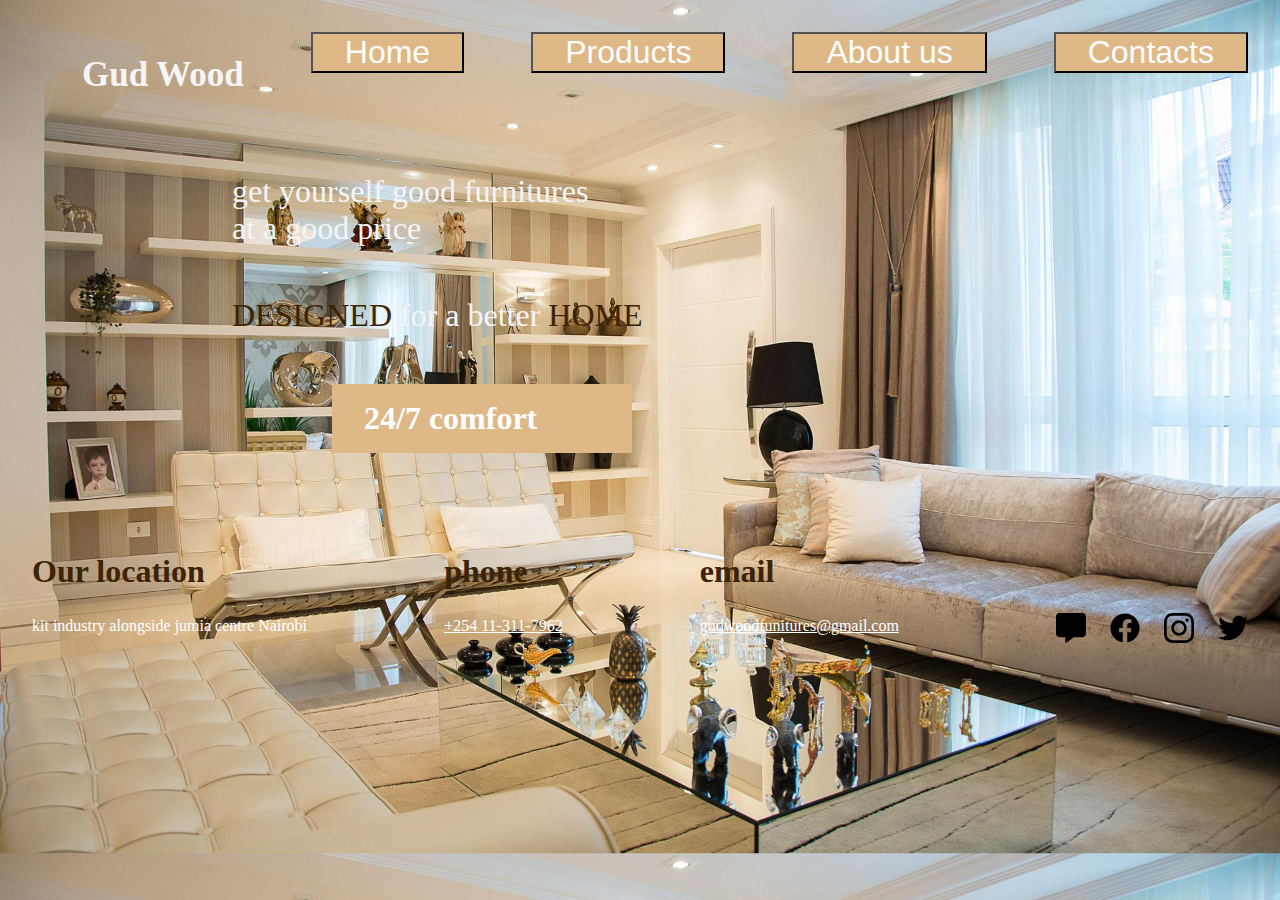
<file: index.html>
<!DOCTYPE html>
<html lang="en">
<head>
    <meta charset="UTF-8">
    <meta http-equiv="X-UA-Compatible" content="IE=edge">
    <meta name="viewport" content="width=device-width, initial-scale=1.0">
    <title>FUNITURE</title>
    <link rel="stylesheet" href="style.css">
</head>
<body>
    
    
        <div class="button">
        <h1>Gud Wood</h1>
        <a><button>Home</button></a>
        <a href=products.html><button>Products</button></a>
        <a href="about.html"><button>About us</button></a>
        <a href="contact.html"><button>Contacts</button></a>
      </div>
      <div class="container">
    
      <p>get yourself good furnitures<br>at a good price</p>
      <p><span>DESIGNED</span> for a better<span> HOME</span></p>
      <p class="comfort">24/7 comfort</p>
    
    <footer>
        <div>
        <h2>Our location</h2>
 <a>kit industry alongside jumia centre Nairobi</a>
        </div>
        <div>
        <h2>phone</h2>
      <a href="tel:+254 11-311-7962">+254 11-311-7962</a>
        </div>
        <div>
        <h2>email</h2>
       <a href="mailto:gud wood">gudwoodfunitures@gmail.com</a>
        </div>
        <div>
          <svg xmlns="http://www.w3.org/2000/svg" viewBox="0 0 512 512"><!--! Font Awesome Pro 6.1.1 by @fontawesome - https://fontawesome.com License - https://fontawesome.com/license (Commercial License) Copyright 2022 Fonticons, Inc. --><path d="M511.1 63.1v287.1c0 35.25-28.75 63.1-64 63.1h-144l-124.9 93.68c-7.875 5.75-19.12 .0497-19.12-9.7v-83.98h-96c-35.25 0-64-28.75-64-63.1V63.1c0-35.25 28.75-63.1 64-63.1h384C483.2 0 511.1 28.75 511.1 63.1z"/></svg>
          <svg xmlns="http://www.w3.org/2000/svg" viewBox="0 0 512 512"><!--! Font Awesome Pro 6.1.1 by @fontawesome - https://fontawesome.com License - https://fontawesome.com/license (Commercial License) Copyright 2022 Fonticons, Inc. --><path d="M504 256C504 119 393 8 256 8S8 119 8 256c0 123.78 90.69 226.38 209.25 245V327.69h-63V256h63v-54.64c0-62.15 37-96.48 93.67-96.48 27.14 0 55.52 4.84 55.52 4.84v61h-31.28c-30.8 0-40.41 19.12-40.41 38.73V256h68.78l-11 71.69h-57.78V501C413.31 482.38 504 379.78 504 256z"/></svg>
          <svg xmlns="http://www.w3.org/2000/svg" viewBox="0 0 448 512"><!--! Font Awesome Pro 6.1.1 by @fontawesome - https://fontawesome.com License - https://fontawesome.com/license (Commercial License) Copyright 2022 Fonticons, Inc. --><path d="M224.1 141c-63.6 0-114.9 51.3-114.9 114.9s51.3 114.9 114.9 114.9S339 319.5 339 255.9 287.7 141 224.1 141zm0 189.6c-41.1 0-74.7-33.5-74.7-74.7s33.5-74.7 74.7-74.7 74.7 33.5 74.7 74.7-33.6 74.7-74.7 74.7zm146.4-194.3c0 14.9-12 26.8-26.8 26.8-14.9 0-26.8-12-26.8-26.8s12-26.8 26.8-26.8 26.8 12 26.8 26.8zm76.1 27.2c-1.7-35.9-9.9-67.7-36.2-93.9-26.2-26.2-58-34.4-93.9-36.2-37-2.1-147.9-2.1-184.9 0-35.8 1.7-67.6 9.9-93.9 36.1s-34.4 58-36.2 93.9c-2.1 37-2.1 147.9 0 184.9 1.7 35.9 9.9 67.7 36.2 93.9s58 34.4 93.9 36.2c37 2.1 147.9 2.1 184.9 0 35.9-1.7 67.7-9.9 93.9-36.2 26.2-26.2 34.4-58 36.2-93.9 2.1-37 2.1-147.8 0-184.8zM398.8 388c-7.8 19.6-22.9 34.7-42.6 42.6-29.5 11.7-99.5 9-132.1 9s-102.7 2.6-132.1-9c-19.6-7.8-34.7-22.9-42.6-42.6-11.7-29.5-9-99.5-9-132.1s-2.6-102.7 9-132.1c7.8-19.6 22.9-34.7 42.6-42.6 29.5-11.7 99.5-9 132.1-9s102.7-2.6 132.1 9c19.6 7.8 34.7 22.9 42.6 42.6 11.7 29.5 9 99.5 9 132.1s2.7 102.7-9 132.1z"/></svg>
          <svg xmlns="http://www.w3.org/2000/svg" viewBox="0 0 512 512"><!--! Font Awesome Pro 6.1.1 by @fontawesome - https://fontawesome.com License - https://fontawesome.com/license (Commercial License) Copyright 2022 Fonticons, Inc. --><path d="M459.37 151.716c.325 4.548.325 9.097.325 13.645 0 138.72-105.583 298.558-298.558 298.558-59.452 0-114.68-17.219-161.137-47.106 8.447.974 16.568 1.299 25.34 1.299 49.055 0 94.213-16.568 130.274-44.832-46.132-.975-84.792-31.188-98.112-72.772 6.498.974 12.995 1.624 19.818 1.624 9.421 0 18.843-1.3 27.614-3.573-48.081-9.747-84.143-51.98-84.143-102.985v-1.299c13.969 7.797 30.214 12.67 47.431 13.319-28.264-18.843-46.781-51.005-46.781-87.391 0-19.492 5.197-37.36 14.294-52.954 51.655 63.675 129.3 105.258 216.365 109.807-1.624-7.797-2.599-15.918-2.599-24.04 0-57.828 46.782-104.934 104.934-104.934 30.213 0 57.502 12.67 76.67 33.137 23.715-4.548 46.456-13.32 66.599-25.34-7.798 24.366-24.366 44.833-46.132 57.827 21.117-2.273 41.584-8.122 60.426-16.243-14.292 20.791-32.161 39.308-52.628 54.253z"/></svg>
        </div>
    </footer>
</div>

    
</body>
</html>
</file>
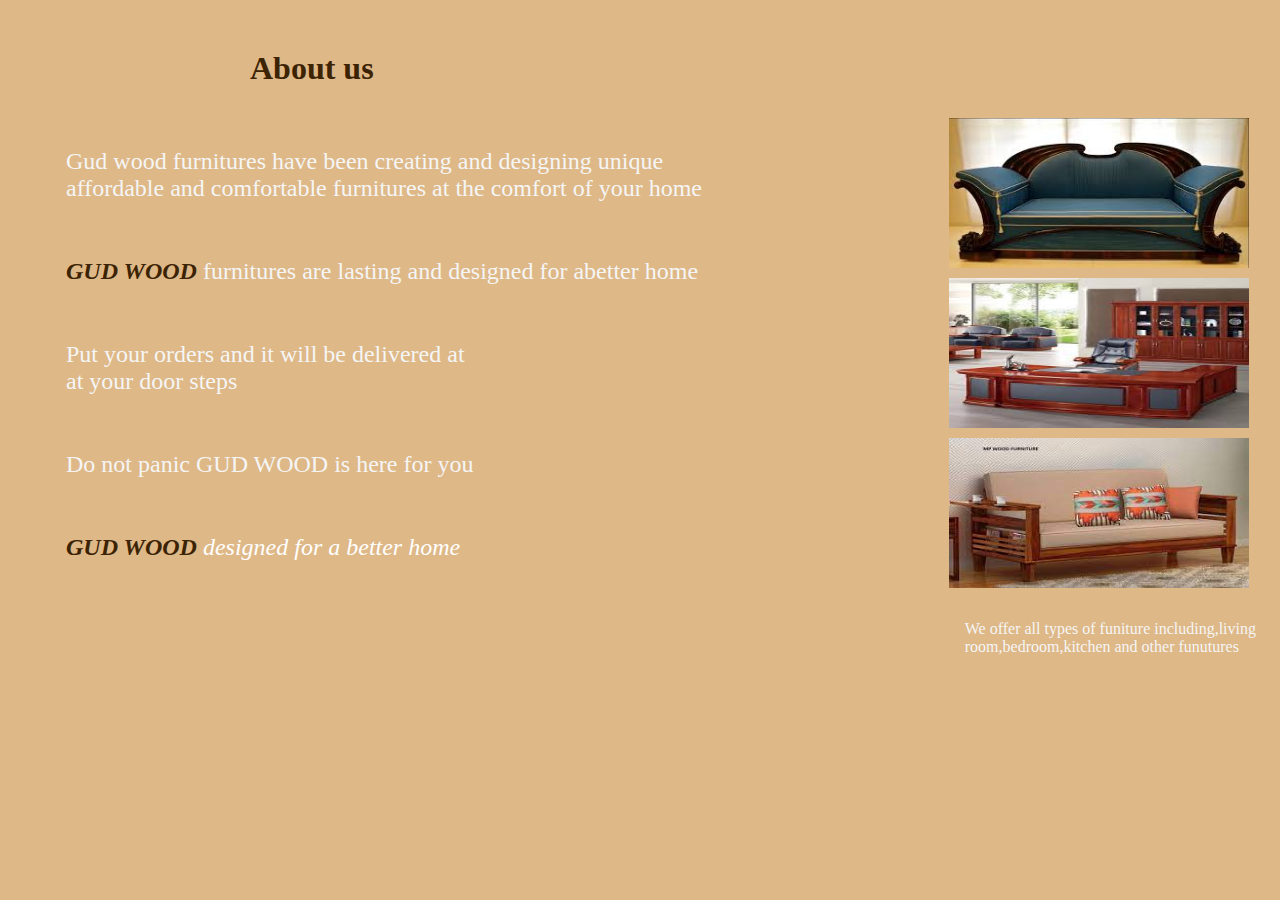
<file: about.html>
<!DOCTYPE html>
<html lang="en">
<head>
    <meta charset="UTF-8">
    <meta http-equiv="X-UA-Compatible" content="IE=edge">
    <meta name="viewport" content="width=device-width, initial-scale=1.0">
    <title>HOME</title>
    <link rel="stylesheet" href="about.css">
</head>
<body>
    <h1>About us</h1>
    <div class="container">
        <div class="column">
        <div class="row">
            <p>Gud wood furnitures have been creating and designing unique<br>
                affordable and comfortable furnitures at the comfort of your home
            </p>
            <p><span>GUD WOOD</span> furnitures are lasting and designed for abetter home</p>
            <p>Put your orders and it will be delivered at<br>
            at your door steps</p>
            <p>Do not panic GUD WOOD is here for you</p>
            <p class="italic"><span>GUD WOOD</span> designed for a better home</p>
        </div>
        <div class="row">

           <img src="./sofas/images/images_022.jpg" alt="images_022">
           <img src="./sofas/images/t5.jpg" alt="t5">
           <img src="./sofas/images/images_042.jpg" alt="images_042">
           <p class="p">We offer all types of funiture including,living<br>room,bedroom,kitchen and other funutures</p>

           </div>
           </div>
    </div>
</body>
</html>
</file>
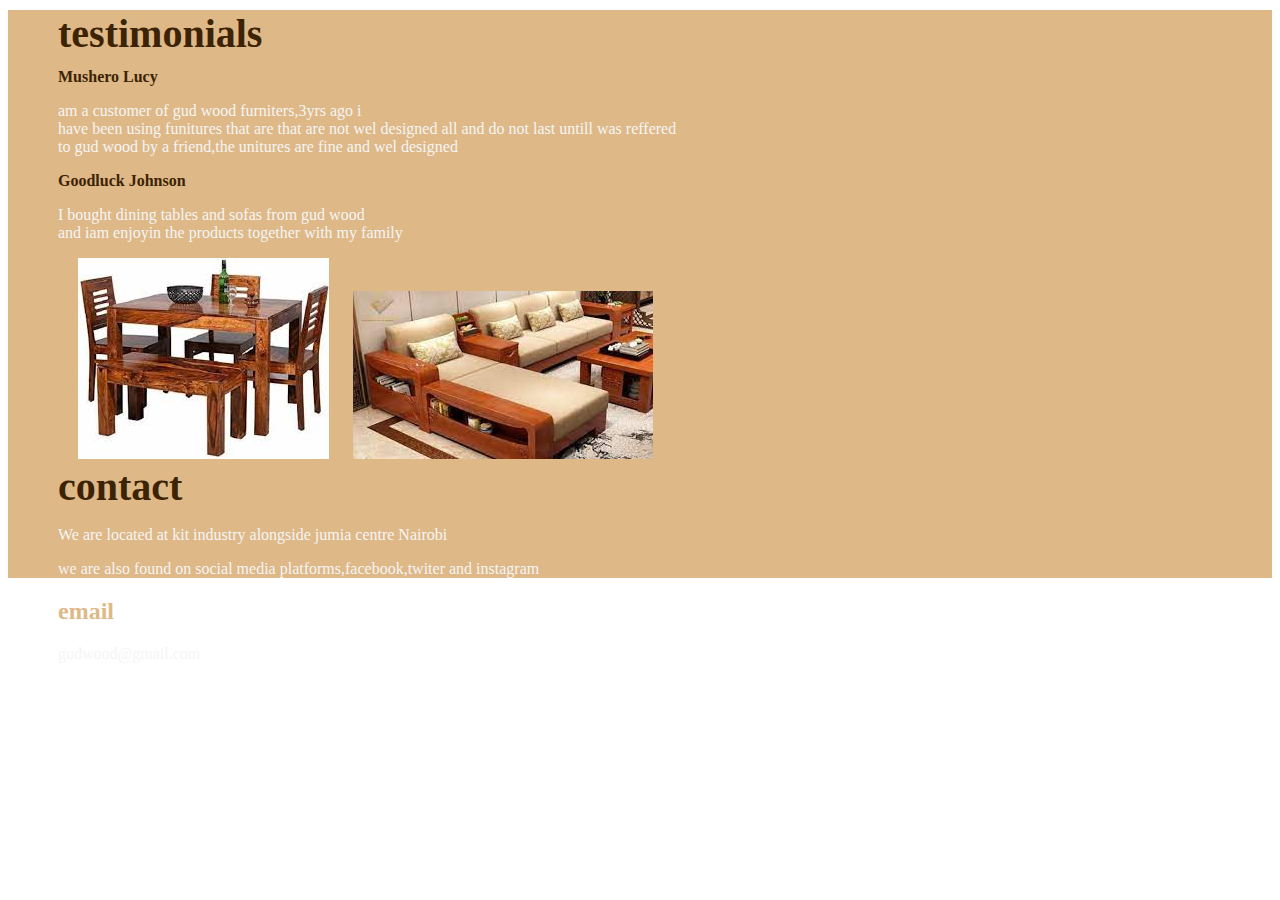
<file: contact.html>
<!DOCTYPE html>
<html lang="en">
<head>
    <meta charset="UTF-8">
    <meta http-equiv="X-UA-Compatible" content="IE=edge">
    <meta name="viewport" content="width=device-width, initial-scale=1.0">
    <title>contact</title>
    <link rel="stylesheet" href="contact.css">
</head>
<body>
   <div class="container">
      <div class="main">
   <header>testimonials </header>
   
     
        <h1> Mushero Lucy</h1>
        <p>am a customer of gud wood furniters,3yrs ago i<br> have been using funitures that are
        that are  not wel designed all and do not last untill  was reffered<br>
    to gud wood by a friend,the unitures are fine and wel designed</p>
    <h1>Goodluck Johnson</h1>
        <p class="row">I bought dining tables and sofas from gud wood<br>
            and iam enjoyin the products together with my family</p>
       <img src="./sofas/images/t4.jpg" alt="t4">
        <img src="./sofas/images/s2.jpg" alt="s2">
        
         <header>contact</header>
         <p>We are located at kit industry alongside jumia centre Nairobi</p>
         <P>we are also found on social media platforms,facebook,twiter and instagram</P>
      </div>
   </div>
   <footer>
      <h2>email</h2>
      <p>gudwood@gmail.com</p>
   </footer>
</body>
</html>
</file>
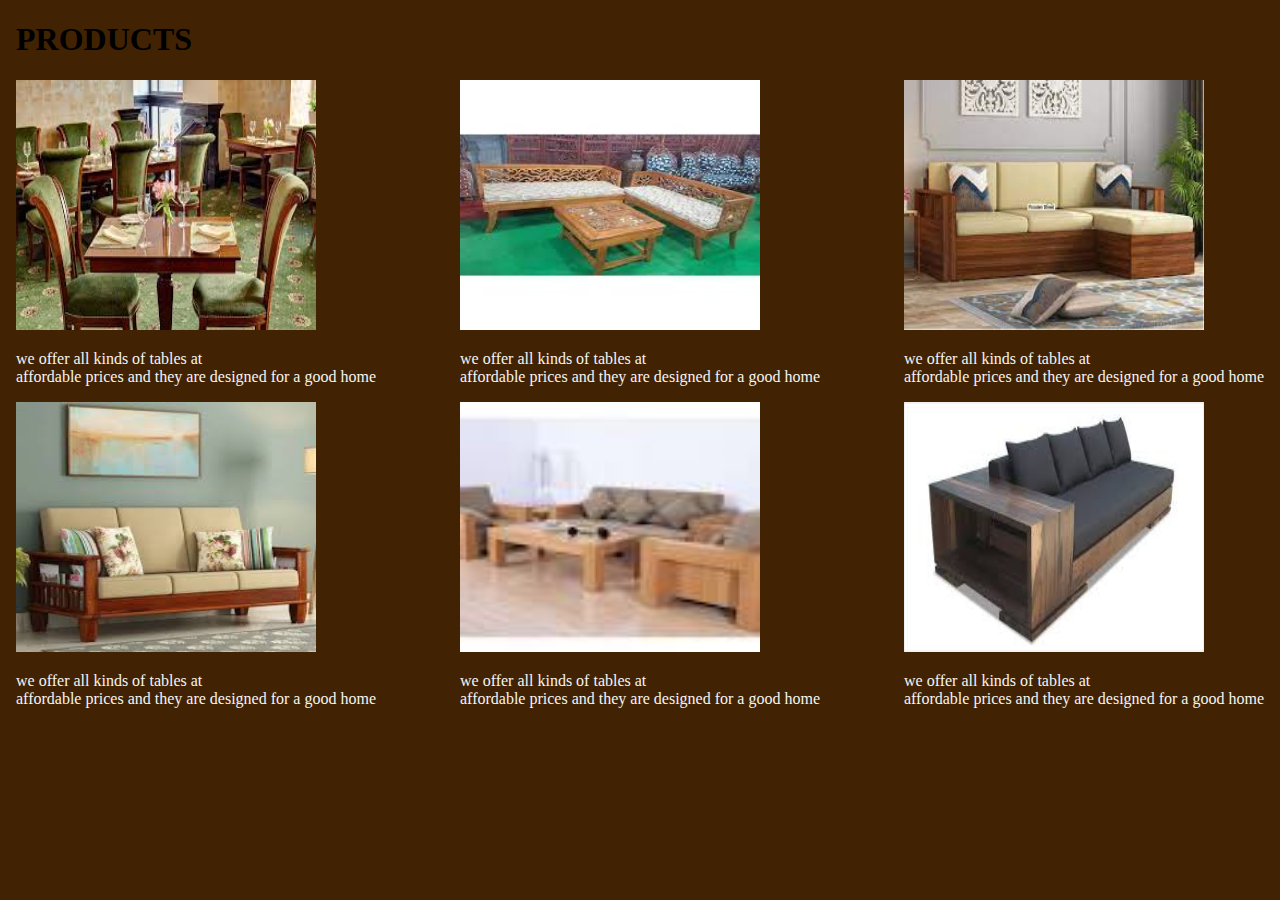
<file: products.html>
<!DOCTYPE html>
<html lang="en">
<head>
    <meta charset="UTF-8">
    <meta http-equiv="X-UA-Compatible" content="IE=edge">
    <meta name="viewport" content="width=device-width, initial-scale=1.0">
    <title>Products</title>
    <link rel="stylesheet" href="products.css">
</head>
<body>
    <h1>PRODUCTS</h1>
    <div class="container">
    <div class="row">
       
        <a href="tables.html"> <img src="./sofas/images/t3.jpg" alt="t3"></a>
        <p>we offer all kinds of tables at <br>affordable
            prices and they are designed for a good home</p>
        <a href="tables.html"><img src="./sofas/images/images_002.jpg" alt="images_002"></a>
        <p>we offer all kinds of tables at <br>affordable
        prices and they are designed for a good home</p>
    </div>
    <div class="row">
        
        <a href="sofas.html"> <img src="./sofas/images/s3.jpg" alt="s3"></a>
        <p>we offer all kinds of tables at <br>affordable
            prices and they are designed for a good home</p>
         <a href="sofas.html"><img src="./sofas/images/images_003.jpg" alt="images_003"></a>
        <p>we offer all kinds of tables at <br>affordable
            prices and they are designed for a good home</p>
        
       
    </div>
    <div class="row">
        <a href="sofas.html"><img src="./sofas/images/images_005.jpg" alt="images_005"></a>
        <p>we offer all kinds of tables at <br>affordable
            prices and they are designed for a good home</p>
        <a href="tables.html"><img src="./sofas/images/images_004.jpg" alt="images_004"></a>
        <p>we offer all kinds of tables at <br>affordable
            prices and they are designed for a good home</p>
        
    </div>
</div>
</body>
</html>
</file>
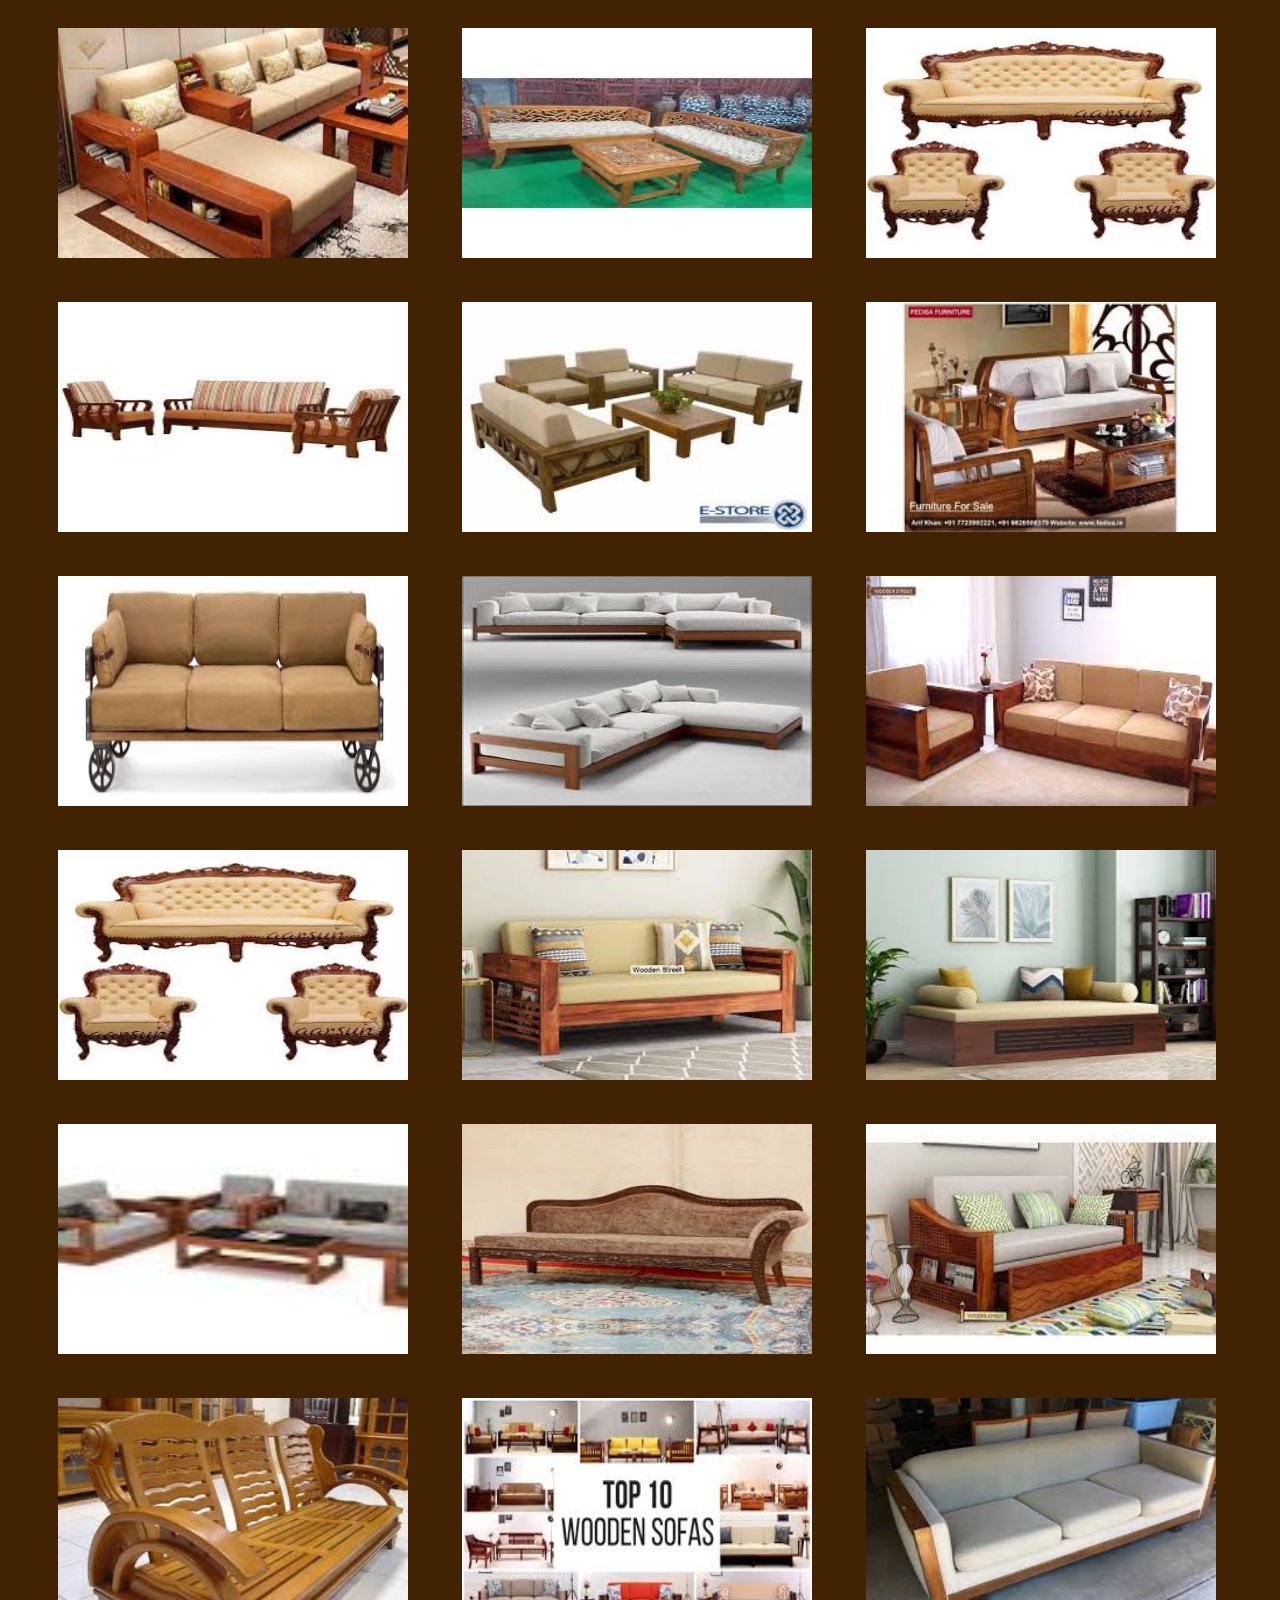
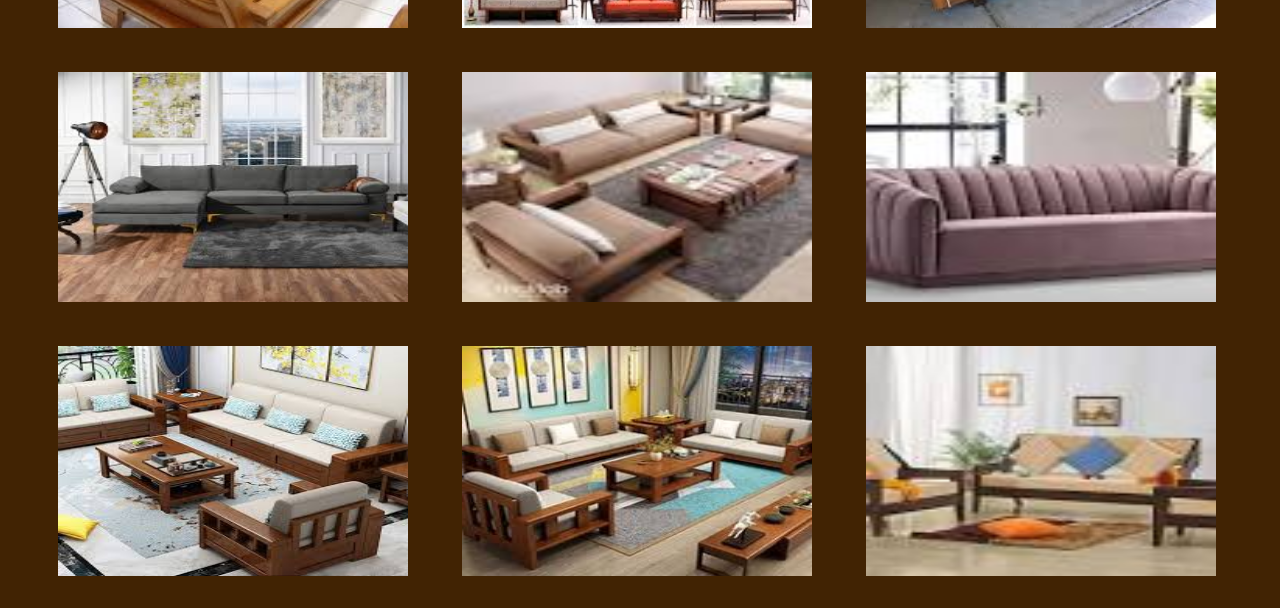
<file: sofas.html>
<!DOCTYPE html>
<html lang="en">
<head>
    <meta charset="UTF-8">
    <meta http-equiv="X-UA-Compatible" content="IE=edge">
    <meta name="viewport" content="width=device-width, initial-scale=1.0">
    <title>Sofas</title>
    <link rel="stylesheet" href="sofas.css">
</head>
<body>
    <div class="container">
        <div class="row">
            <img src="./sofas/images/s2.jpg" alt="s3">
            <img src="./sofas/images/s3.jpg" alt="s3">
            <img src="./sofas/images/s4.jpg" alt="s4">
            <img src="./sofas/images/s5.jpg" alt="s5">
            <img src="./sofas/images/s6.jpg" alt="s6">
            <img src="./sofas/images/s7.jpg" alt="s7">
            <img src="./sofas/images/s8.jpg" alt="s8">
            <img src="./sofas/images/images_006.jpg" alt="images_006">
            <img src="./sofas/images/images_007.jpg" alt="images_007">
            <img src="./sofas/images/images_008.jpg" alt="images_008">
            <img src="./sofas/images/images_009.jpg" alt="images_009">
            <img src="./sofas/images/images_010.jpg" alt="images_010">
            <img src="./sofas/images/images_011.jpg" alt="images_011">
            <img src="./sofas/images/images_012.jpg" alt="images_012">
            <img src="./sofas/images/images_013.jpg" alt="images_013">
            <img src="./sofas/images/images_014.jpg" alt="images_014">
            <img src="./sofas/images/images_031.jpg" alt="images_031">
            <img src="./sofas/images/images_032.jpg" alt="images_032">
            <img src="./sofas/images/images_033.jpg" alt="images_033">
            <img src="./sofas/images/images_034.jpg" alt="images_034">
            <img src="./sofas/images/images_035.jpg" alt="images_035">
            <img src="./sofas/images/images_036.jpg" alt="images_036">
            <img src="./sofas/images/images_037.jpg" alt="images_037">
            <img src="./sofas/images/images_038.jpg" alt="images_038">

        </div>
    </div>
</body>
</html>
</file>
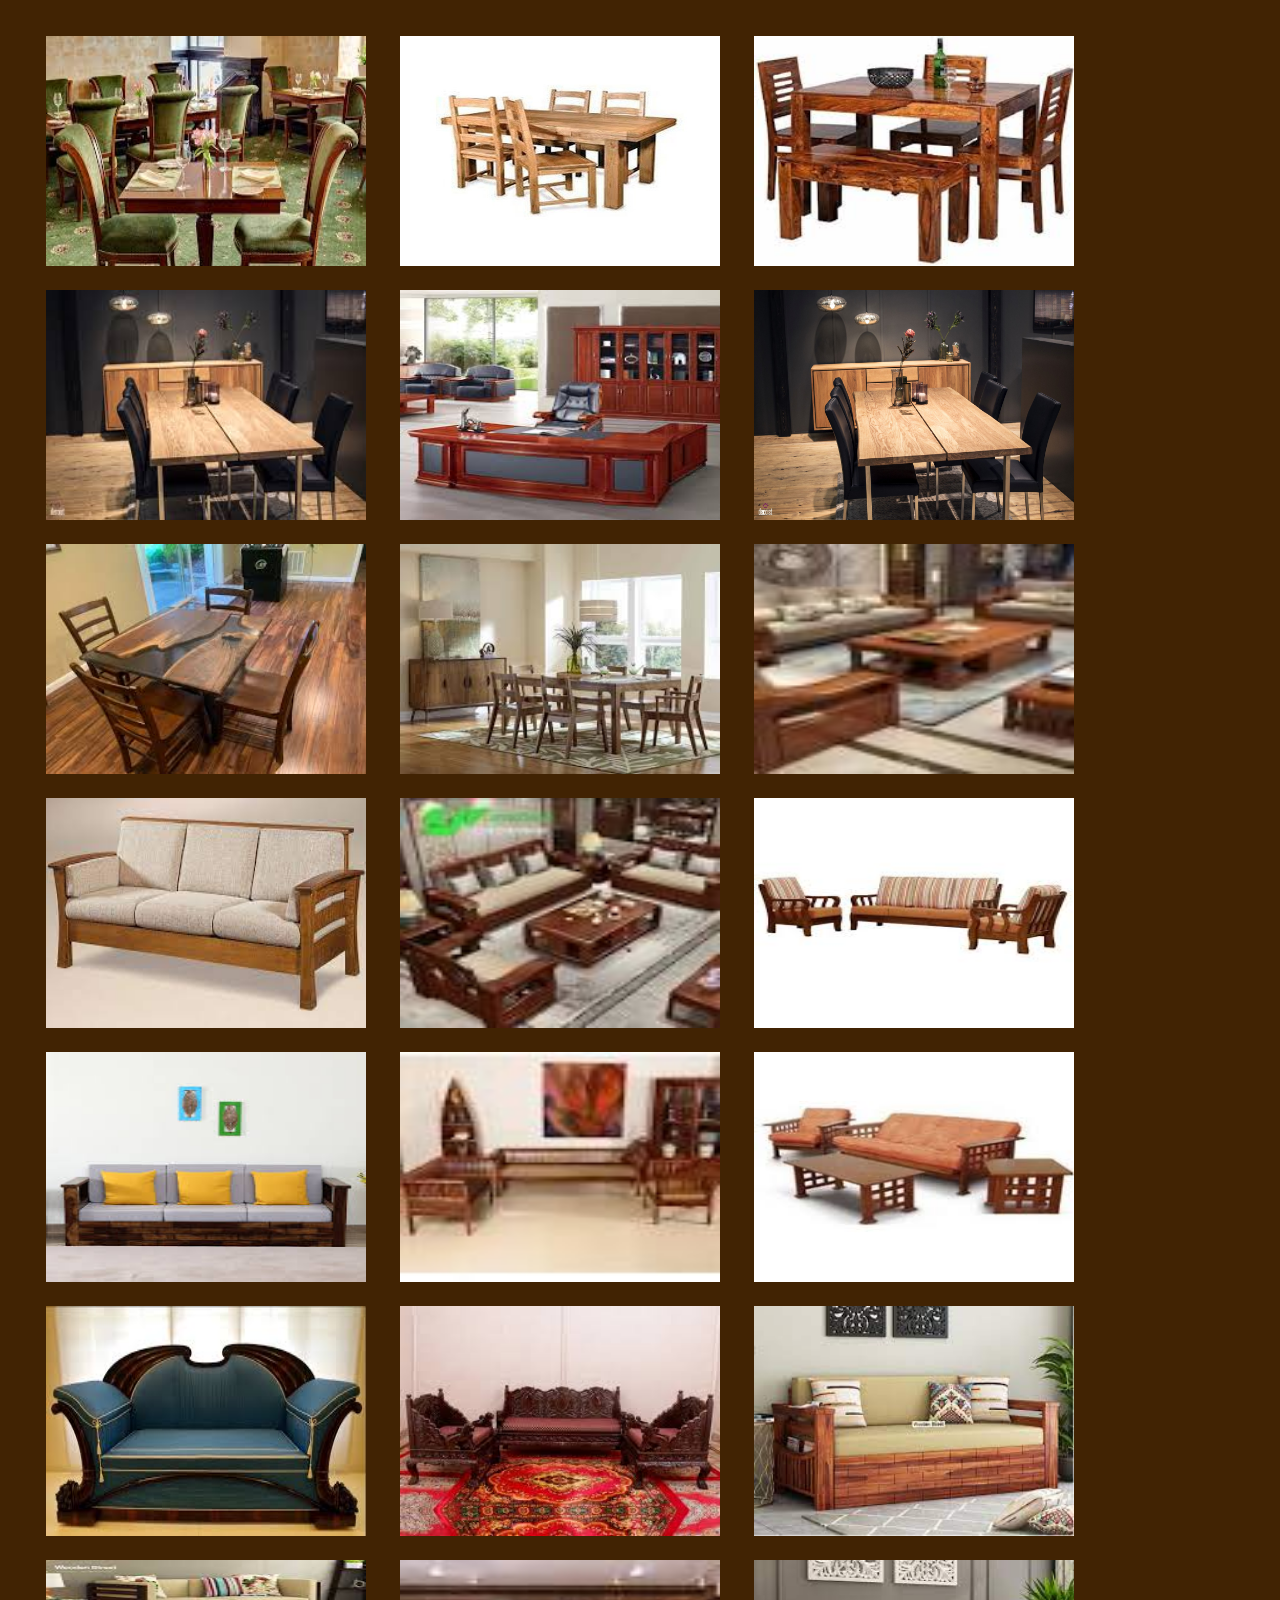
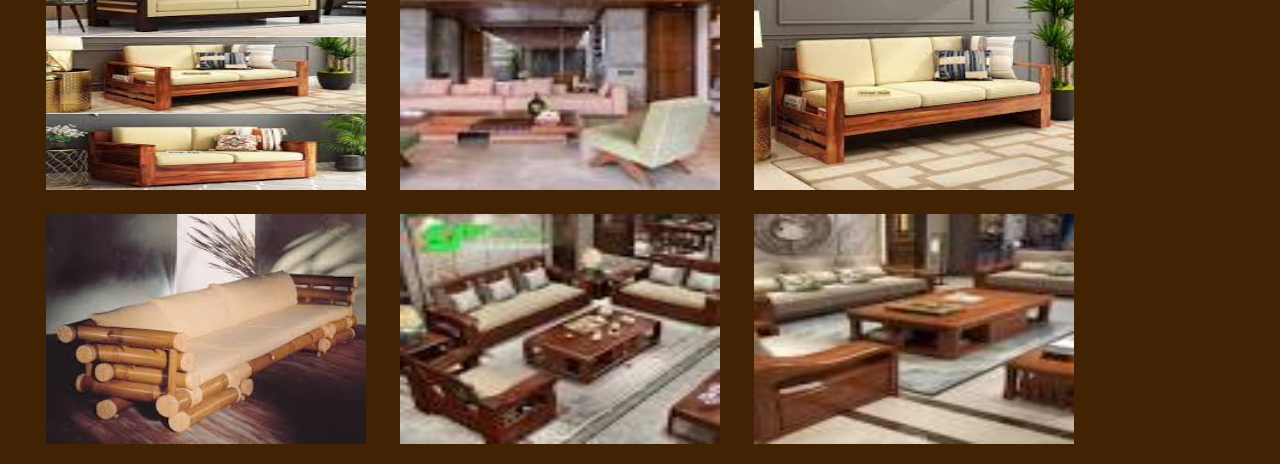
<file: tables.html>
<!DOCTYPE html>
<html lang="en">
<head>
    <meta charset="UTF-8">
    <meta http-equiv="X-UA-Compatible" content="IE=edge">
    <meta name="viewport" content="width=device-width, initial-scale=1.0">
    <title>Tables</title>
    <link rel="stylesheet" href="tables.css">
</head>
<body>
    <div class="container">
        <div class="row">
            <img src="./sofas/images/t3.jpg" alt="t3">
            <img src="./sofas/images/t1.jpg" alt="t1">
            <img src="./sofas/images/t4.jpg" alt="t4">

           
            <img src="./sofas/images/t2.jpg" alt="t2">
            <img src="./sofas/images/t5.jpg" alt="t5">
            <img src="./sofas/images/t6.jpg" alt="t6">
            <img src="./sofas/images/t7.jpg" alt="t7">
            <img src="./sofas/images/t8.jpg" alt="t8">
            <img src="./sofas/images/images_015.jpg" alt="images_015">
            <img src="./sofas/images/images_016.jpg" alt="images_016">
            <img src="./sofas/images/images_017.jpg" alt="images_017">
            <img src="./sofas/images/images_018.jpg" alt="images_018">
            <img src="./sofas/images/images_019.jpg" alt="images_019">
            <img src="./sofas/images/images_020.jpg" alt="images_020">
            <img src="./sofas/images/images_021.jpg" alt="images_021">
            <img src="./sofas/images/images_022.jpg" alt="images_022">
            <img src="./sofas/images/images_023.jpg" alt="images_023">
            <img src="./sofas/images/images_024.jpg" alt="images_024">
            <img src="./sofas/images/images_025.jpg" alt="images_025">
            <img src="./sofas/images/images_026.jpg" alt="images_026">
            <img src="./sofas/images/images_027.jpg" alt="images_027">
            <img src="./sofas/images/images_028.jpg" alt="images_028">
            <img src="./sofas/images/images_029.jpg" alt="images_029">
            <img src="./sofas/images/images_030.jpg" alt="images_030">


       </div>
    </div>
</body>
</html>
</file>
<file: style.css>
*{
    box-sizing: border-box;
}
body{
    background-image: url(./sofas/images/home-1622401_1920.jpg);
    background-size: cover;
    margin: 2rem;

}
h1{
    color:whitesmoke;
    margin-left: 50px;
    font-size: 35px;
    font-weight: bold;
}
.button{
    display: flex;
    justify-content: space-between;
   
   
}
button{
    padding:0rem 2rem;
    font-size: 2rem;
    font-weight: lighter;
    background-color: burlywood;
    color:white;
    
}
p{
  color:whitesmoke;
  font-size: 2.0rem;  
  font-weight: lighter;
  margin: 50px;
  margin-left: 200px;
}
.comfort{
    color:white;
    background-color: burlywood;
    margin-left: 300px;
    font-weight: bold;
    padding:1rem 2rem ;
    width: 300px;
}
span{
    color: rgb(60, 35, 3);
}
footer{
    display: flex;
    justify-content: space-between;
    color:white;
    min-height: 150px;
}
h2{
    color:rgb(60, 35, 3);
    font-size: 2.0rem;
    margin-top: 50px;
}
a{
    margin-bottom: 50px;
    color: white;
}
svg{
    width: 50px;
    height: 50px;
    margin-top: 100px;
    padding-left: 20px;
}
</file>
<file: about.css>
*{
    box-sizing: border-box;
}
body{
    background-color: burlywood;
    color: white;
    margin-left: 50px;
    margin-top: 50px;
}
h1{color:rgb(60, 35, 3) ;
margin-left: 200px;
font-size: 2rem;
font-weight: bold;}
.column{
    display: flex;
    justify-content: space-between;
}
img{
    width: 300px;
    height: 150px;
    display: flex;
    flex-direction: column;
    justify-content: space-between;
    flex-wrap: wrap;
    margin-top: 10px;
}
p{
    padding: 1rem;
    color: whitesmoke;
    font-size: 1.5rem;
    font-weight: lighter;
}
span{
    color:rgb(60, 35, 3);
    font-weight:bold;
    font-style:oblique;
}
.italic{
    font-style: italic;
    color: white;
}
.p{
   font-size: 1rem; 
}
</file>
<file: contact.css>
*{
    box-sizing: border-box;
}
.container{
    background-color: burlywood;
    min-height: 90%;
    margin-top: 10px;
    
}
img{
    padding-left: 20px;
}

header{
    color:rgb(60, 35, 3);
    font-size: 40px;
    font-weight: bold;
}
h1{
    color: rgb(60, 35, 3);
    font-size: 1rem;
}
p{
    color: whitesmoke;
}
.main{
    margin-left:50px ;
}
footer{
   
   max-height: 20%;
   padding-left: 50px;
   
}
h2{
    color: burlywood;
}
</file>
<file: products.css>
*{
    box-sizing: border-box;
}
body{
    background-color: rgb(65,35, 3);
    margin: 1rem;
   
}
img{
   
    height: 250px;
    width: 300px;
}
.container{
    display: flex;
    justify-content: space-between;
}
p{
    color: whitesmoke;
}
</file>
<file: sofas.css>
*{
    box-sizing: border-box;
}
body{
    background-color: rgb(65, 35,3);
}
img{
    width: 350px;
    height: 250px;
    margin-left: 50px;
   padding-bottom: 20px;
   margin-top: 20px;
}
</file>
<file: tables.css>
*{
    box-sizing: border-box;
}
body{
    background-color: rgb(65, 35, 3);
    margin: 1rem;
}

img{
    width: 350px;
    height: 250px;
   padding-top: 20px;
   padding-left: 30px;
}
</file>
